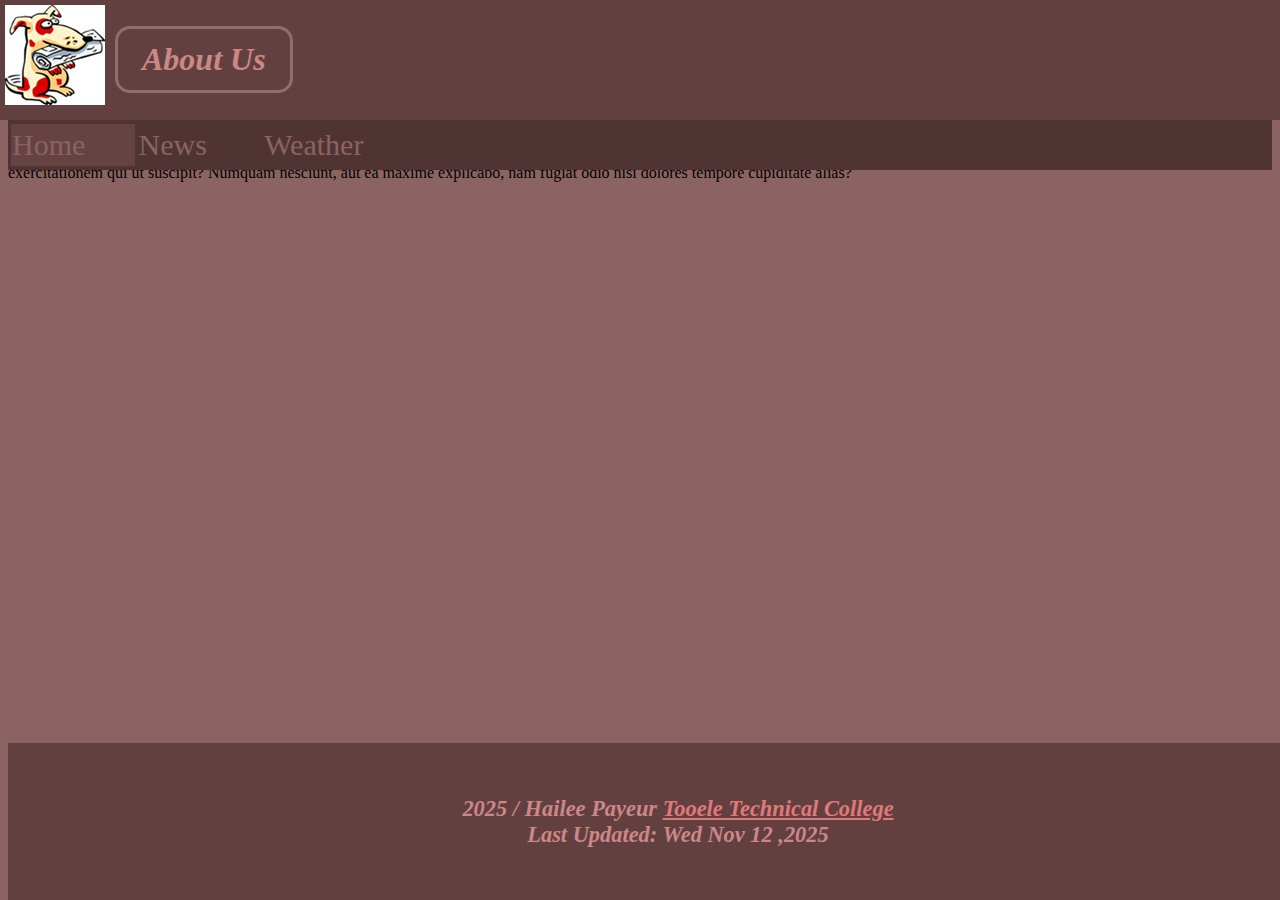
<file: About.html>
<!DOCTYPE html>
<html lang="en">
  <head>
    <link rel="stylesheet" href="Styles.css" />
    <meta charset="UTF-8" />
    <meta http-equiv="x-UA-Compatible" content="IE=edge" />
    <meta name="viewport" content="width=device=width, intital-scale=1.0">
    <title>The Weather App</title>
  </head>
  <body>
     <header>
      <img class="Logo" src="Images_8/News_Icon.png">
      <h1> About Us </h1>
    </header>
    <nav class="Line">
      <ul>
         <li class="Colored-Box"><a href="index.html" class="home"> Home </a></li>
        <li><a href="LatestNews.html" class="news"> News </a></li>
        <li><a href="index.html" class="home">Weather</a></li>
      </ul>
    </nav>
    <main>
      <p>
        Lorem ipsum dolor sit amet consectetur adipisicing elit. Aut blanditiis animi, eum esse saepe iure. 
        Neque recusandae quos sequi tempore, incidunt id illo excepturi placeat cumque modi! Maxime, laboriosam provident? 
        Lorem ipsum dolor, sit amet consectetur adipisicing elit. A voluptatem fugit molestias maiores officiis similique, dolor deserunt pariatur aut vel ipsam laborum repellat, natus corporis ea labore provident aspernatur earum. 
        Lorem ipsum dolor sit amet consectetur adipisicing elit. Cum temporibus molestiae in quasi ratione magnam, assumenda neque obcaecati ullam rerum accusantium officia, exercitationem adipisci velit illum earum saepe, iste non. 
        Lorem ipsum dolor sit amet consectetur adipisicing elit. Reprehenderit rerum nesciunt esse qui, consequuntur iste sit sed. 
        Odit dolorem hic nihil, atque voluptas, impedit laboriosam doloremque iure fugiat tempore quasi? 
        Lorem ipsum dolor sit amet consectetur adipisicing elit. 
        Quae ratione quos culpa exercitationem qui ut suscipit? Numquam nesciunt, aut ea maxime explicabo, nam fugiat odio nisi dolores tempore cupiditate alias?
      </p>
    </main>
     <footer>
      <p>
        2025 / Hailee Payeur
        <a href="https://tooeletech.edu" target="_blank"
          >Tooele Technical College</a
        >
        <br />
        Last Updated: Wed Nov 12 ,2025
      </p>
    </footer>
  </body>
</html>
</file>
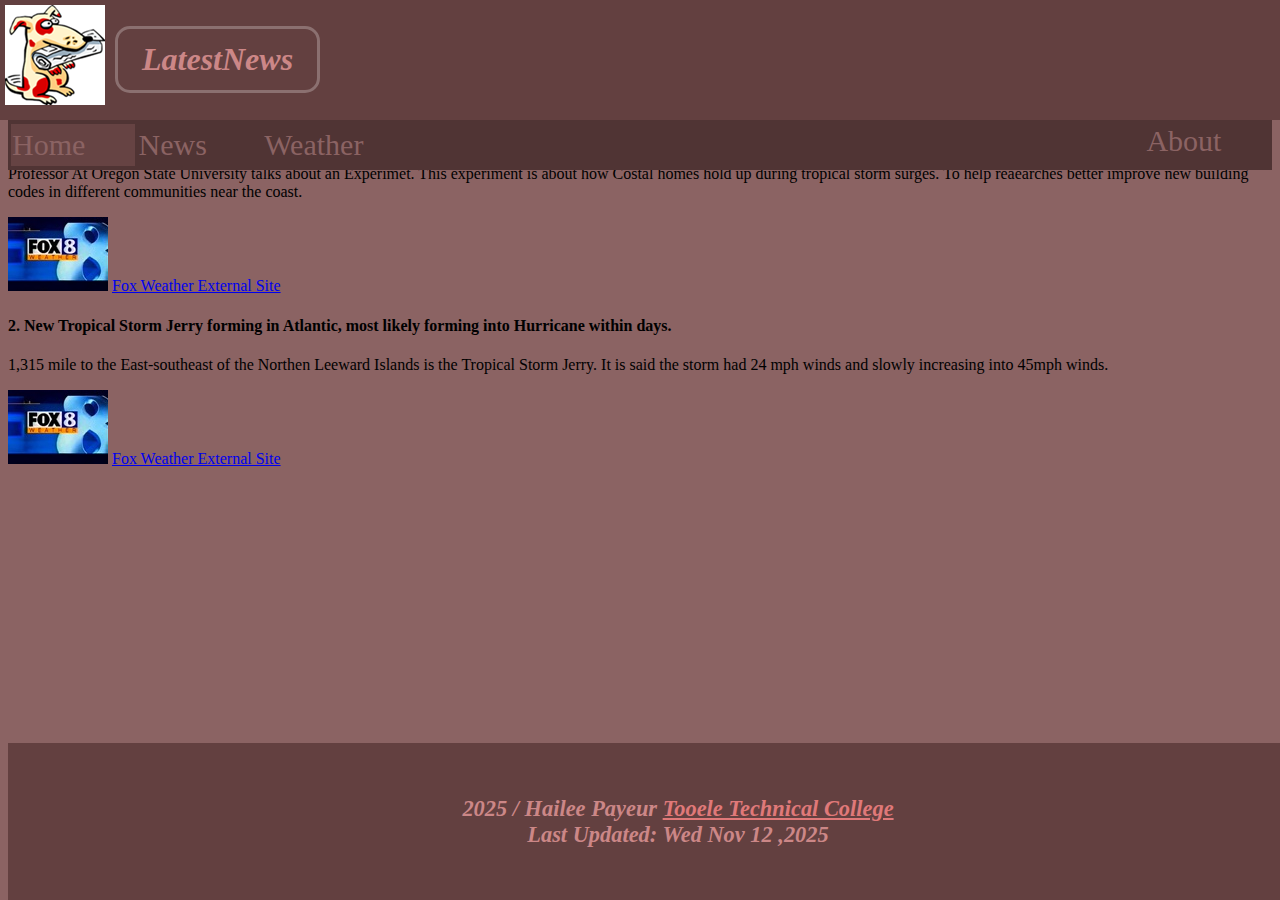
<file: LatestNews.html>
<!DOCTYPE html>
<html lang="en">
  <head>
    <link rel="Stylesheet" href="Styles.css" />
    <meta charset="UTF-8" />
    <meta http-equiv="x-UA-Compatible" content="IE=edge" />
    <meta name="viewport" content="width=device=width, intital-scale=1.0">
    <title>Latest News</title>
  </head>
  <body>
    <header>
      <img class="Logo" src="Images_8/News_Icon.png">
      <h1> LatestNews </h1>
    </header>
    <nav class="Line">
      <ul>
         <li class="Colored-Box"><a href="index.html" class="home"> Home </a></li>
        <li><a href="LatestNews.html" class="news"> News </a></li>
        <li><a href="index.html" class="home">Weather</a></li>
        <li style="float: right"><a href="About.html" class="home"> About </a></li>
      </ul>
    </nav>
 <section class="Stories">
        <div id="WeatherTale1">
          <h2>Latest News</h2>
          <h4>
            1. Analyzing the power of storm surges to improve building codes
          </h4>
          <p>
            Professor At Oregon State University talks about an Experimet. 
            This experiment is about how Costal homes hold up during tropical storm
            surges. 
            To help reaearches better improve new building codes in
            different communities near the coast.
          </p>
          <img src="Images_8/FOX_Weather_News.jpg" />
          <a
            href="https://www.foxweather.com/weather-news/tracking-tropical-storm-jerry-atlantic"
            target="_blank"
            >Fox Weather External Site</a
          >
          </div>
          </section>
          <section class="Stories2">
        <div id="WeatherTale2">
          <h4>
            2. New Tropical Storm Jerry forming in Atlantic, most likely forming
            into Hurricane within days.
          </h4>
          <p>
            1,315 mile to the East-southeast of the Northen Leeward Islands is
            the Tropical Storm Jerry. It is said the storm had 24 mph winds and
            slowly increasing into 45mph winds.
          </p>
          <img src="Images_8/FOX_Weather_News.jpg" />
          <a
            href="https://www.foxweather.com/watch/fmc-t75ty67fy0fuhylb"
            target="_blank"
            >Fox Weather External Site</a
          >
        </div>
      </section>
       <footer>
      <p>
        2025 / Hailee Payeur
        <a href="https://tooeletech.edu" target="_blank"
          >Tooele Technical College</a
        >
        <br />
        Last Updated: Wed Nov 12 ,2025
      </p>
    </footer>
      </body>
</html>
</file>
<file: Styles.css>
header{
    background-color: #634040;
    padding: 5px;
    text-align: left;
    position: fixed;
    width: 100%;
    top: 0;
    left: 0;
    z-index: 1;
}

header h1 {
    color: #cc8787;
    border: 3px solid #8b7070;
    border-radius: 15px;
    padding: 12px 24px;
    display:inline-block;
    font-style: oblique;
    font-family: 'Times New Roman', Times, serif;
    font-weight: bold;
    font-size: 2em;
}
.Logo{
  position: relative;
  float:left;
  margin-right: 10px;
}

body {
    background-color: #8b6363;
}

.Line {
position: relative;
padding: 4px;
top: 112px;
z-index: 1;
background:#503434;
}

.Line ul{
 white-space: nowrap;
  max-width: 1600px;
  margin: 0 auto;
  text-align: left;
}

.Line li {
  width: 10%;
  display: inline-block;
  font-size: 30px;
}

.Line li a{
    Text-decoration: none;
    color:#8b6363
}

.Line li a:hover{
text-decoration: none;
}

.Colored-Box {
  background-color: #664343;
  border: 1px;
  padding: 4px 1px;
 margin-left: -41px;
}

.About {
float:right;
}

.Strip {
position: relative;
padding: 4px;
top: 112px;
z-index: 1;
background:#503434;
}

.Strip ul{
 white-space: nowrap;
  max-width: 1600px;
  margin: 0 auto;
  text-align: left;
}

.Strip  li {
  width: 10%;
  display: inline-block;
  font-size: 30px;
}
.Strip li a{
    Text-decoration: none;
    color:#8b6363
}
.Strip li a:hover{
  text-decoration: none;
}
main{
  position: relative;
}
.One {
  background-color: #795656;
  margin: 5px 10px 15px 10px;
}
.One h2{
  background-color: #8b6363;
  display: flex;
  flex-direction:column;
  position: relative;
  margin-top: 120px;
  padding: 10px;
  font-style: oblique;
  font-family: 'Times New Roman', Times, serif;
  font-size: 1.6em;
}
.One h3 {
  display: flex;
  flex-direction: column;
  position: relative;
  margin-top: 5px;
    font-style: oblique;
  font-family: 'Times New Roman', Times, serif;
  font-size: 1.3em;
  font-weight: bold;
   padding-right: 15px;
  padding-left: 15px;
}
.One h4{
    display: flex;
  flex-direction: column;
  position: relative;
  margin-top: 5px;
    font-style: oblique;
  font-family: 'Times New Roman', Times, serif;
  font-size: 1.2em;
  font-weight: light;
   padding-right: 15px;
  padding-left: 15px;
}

.One img{
  text-align: center;
  display:flex;
  margin: 0 auto;
  flex-direction:row;
  justify-content: center;
  align-items: center;
   padding-right: 15px;
  padding-left: 15px;
}

.One ul{
 display: flex;
  flex-direction:column;
  position: relative;
  margin-top: -50px;
   padding-right: 15px;
  padding-left: 15px;
}

#weather-data {
    display: flex;              
    align-items: flex-start;    
    gap: 20px;                  
  }

  #weather-data img {
    max-width: 250px;           
    height: 160px;
    display: block;
    padding: 10px;
    margin-top: -50px;
    margin-bottom: 20px;
  }

  #weather-data ul {
    margin: 0;                  
    padding-left: 20px;         
  }

.Two {
  background-color: #795656;
display:flex;
flex-direction: row;
flex-flow:column wrap;
justify-content: center;
  margin: 50px 15px 10px 10px;
  align-items: flex-start;
}

.Two h3 {
  display:flex;
  Flex-direction:column;
  justify-content: center;
  flex-wrap:nowrap;
  align-self: center;
  order: 1;
 font-style: oblique;
  font-family: 'Times New Roman', Times, serif;
  font-size: 1.3em;
  font-weight: bold;
}

.Two h4{
  display: flex;
  flex-direction: column;
  justify-content: flex-end;
  flex-wrap: wrap;
  align-self: center;
  order: 2;
  font-style: oblique;
  font-family: 'Times New Roman', Times, serif;
  font-size: 1.2em;
  font-weight: light;
}
.Three{
    background-color: #795656;
display:flex;
flex-direction: row;
flex-wrap:wrap;
justify-content: center;
  margin: 50px 15px 10px 10px;
  align-content: space-around;
gap: 10px 30px;
row-gap: 30px;
column-gap: 30px
}

.flex-col {
    display: flex;
  flex-direction: column;
  justify-content: center;
  flex-wrap: nowrap;
  align-self: center;
  order: 3;
   font-style: oblique;
    font-family: 'Times New Roman', Times, serif;
    font-size: 1.2em;
    font-weight: bold;

}
.flex-col img{
    display: flex;
  flex-direction: column;
  justify-content: center;
  flex-wrap: nowrap;
  align-self: center;
  order: 4;
}
.temp-data{
    display: flex;
  flex-direction: column;
  justify-content: center;
  flex-wrap: nowrap;
  align-self: flex-end;
  order: 5;
  font-style: oblique;
    font-family: 'Times New Roman', Times, serif;
    font-size: 1.2em;
    font-weight: bold;
}
.Four{
  background-color: #795656;
  padding: 40px 40px;
 position: inline-block;
  display: flex;
  flex-direction: column;
  justify-content: flex-start;
  align-items: flex-start;
  margin-top: 120px;

}

.Four h2{
  position: relative;
  display: flex;
  flex-flow: column nowrap;
  justify-content: flex-start;
  align-items: flex-start;
  order: 1; 
    font-style: oblique;
    font-family: 'Times New Roman', Times, serif;
    font-weight: bold;
    font-size: 2em;
}
.Four h4{
display: flex;
flex-flow:column nowrap;
justify-content: flex-start;
align-items: flex-start;
order: 2;
position: relative;
width: 20%;
margin-right: 20px;
  font-style: oblique;
    font-family: 'Times New Roman', Times, serif;
    font-weight: bold;
    font-size: 1em;
}

.Four p{
display: flex;
flex-flow:column nowrap;
justify-content: flex-start;
align-items: flex-start;
flex: none;
order: 3;
position: relative;
width: 20%;
margin-right: 20px;
  font-style: oblique;
    font-family: 'Times New Roman', Times, serif;
    font-weight: bold;
    font-size: 1em;
}

.Four img {
display: flex;
flex-flow:column nowrap;
justify-content: flex-start;
align-items: flex-start;
order: 4;
position: relative;
}

.Four a {
display: flex;
flex-flow:column nowrap;
justify-content: flex-start;
align-items: flex-start;
order: 5;
position: relative;
}

.Five{
  background-color: #795656;
 position: relative;
  display: flex;
  Flex-flow: Column nowrap;
  justify-content: center;
  align-items: center;
}

.Five h2{
    position: relative;
  display: flex;
  flex-flow:column nowrap;
  justify-content: flex-start;
  align-items: flex-start;
  order: 1; 
    font-style: oblique;
    font-family: 'Times New Roman', Times, serif;
    font-weight: bold;
    font-size: 2em;
}

.Five h4{
  display: flex;
flex-flow:column nowrap;
justify-content: flex-start;
align-items: flex-start;
order: 2;
position: relative;
width: 20%;
margin-right: 20px;
  font-style: oblique;
    font-family: 'Times New Roman', Times, serif;
    font-weight: bold;
    font-size: 1em;
}

.Five p {
display: flex;
flex-flow:column nowrap;
justify-content: flex-start;
align-items: flex-start;
order: 3;
position: relative;
width: 20%;
margin-right: 20px;
  font-style: oblique;
    font-family: 'Times New Roman', Times, serif;
    font-weight: bold;
    font-size: 1em;
}

.Five img {
  display: flex;
flex-flow:column nowrap;
justify-content: flex-start;
align-items: flex-start;
order: 4;
position: relative;
}

.Five a {
  display: flex;
flex-flow:column nowrap;
justify-content: flex-start;
align-items: flex-start;
order: 5;
position: relative;
}

footer {
    position: fixed;
  bottom: 0;
  width: 100%;
  background: #634040;
  color: #cc8787;
 font-style: oblique;
    font-family: 'Times New Roman', Times, serif;
    font-weight: bold;
    font-size: 1.4em;
  padding: 30px;
  text-align: center;
  white-space: nowrap;
}

footer a {
  color: #e07979;
}
</file>
